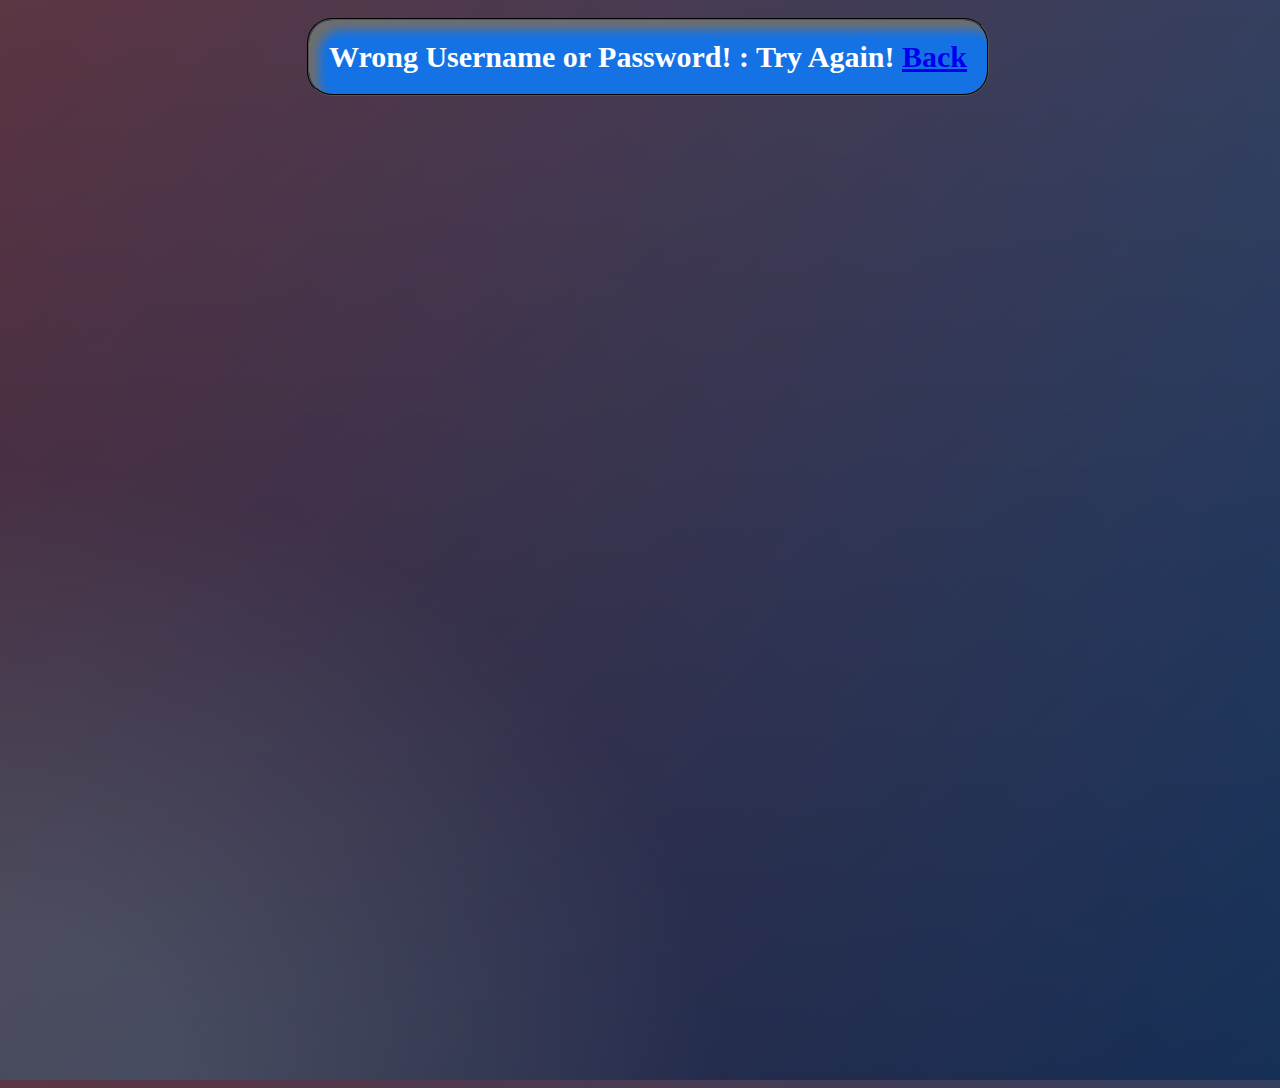
<file: Auction/WebContent/error/error2.html>
<!DOCTYPE html>
<html>
<head>
<meta http-equiv="Content-Type" content="text/html; charset=UTF-8">
<title>Error</title>
<link rel="stylesheet" href="../main.css" />
</head>

<div class="Col">
	<body>
	<div class="top_header">
	<success>
		<c3>Wrong Username or Password! : Try Again!
		<a href='../admin/adminlog.html'>Back</a></c3>
	</success>
	</body>
</div>
</html>
</file>
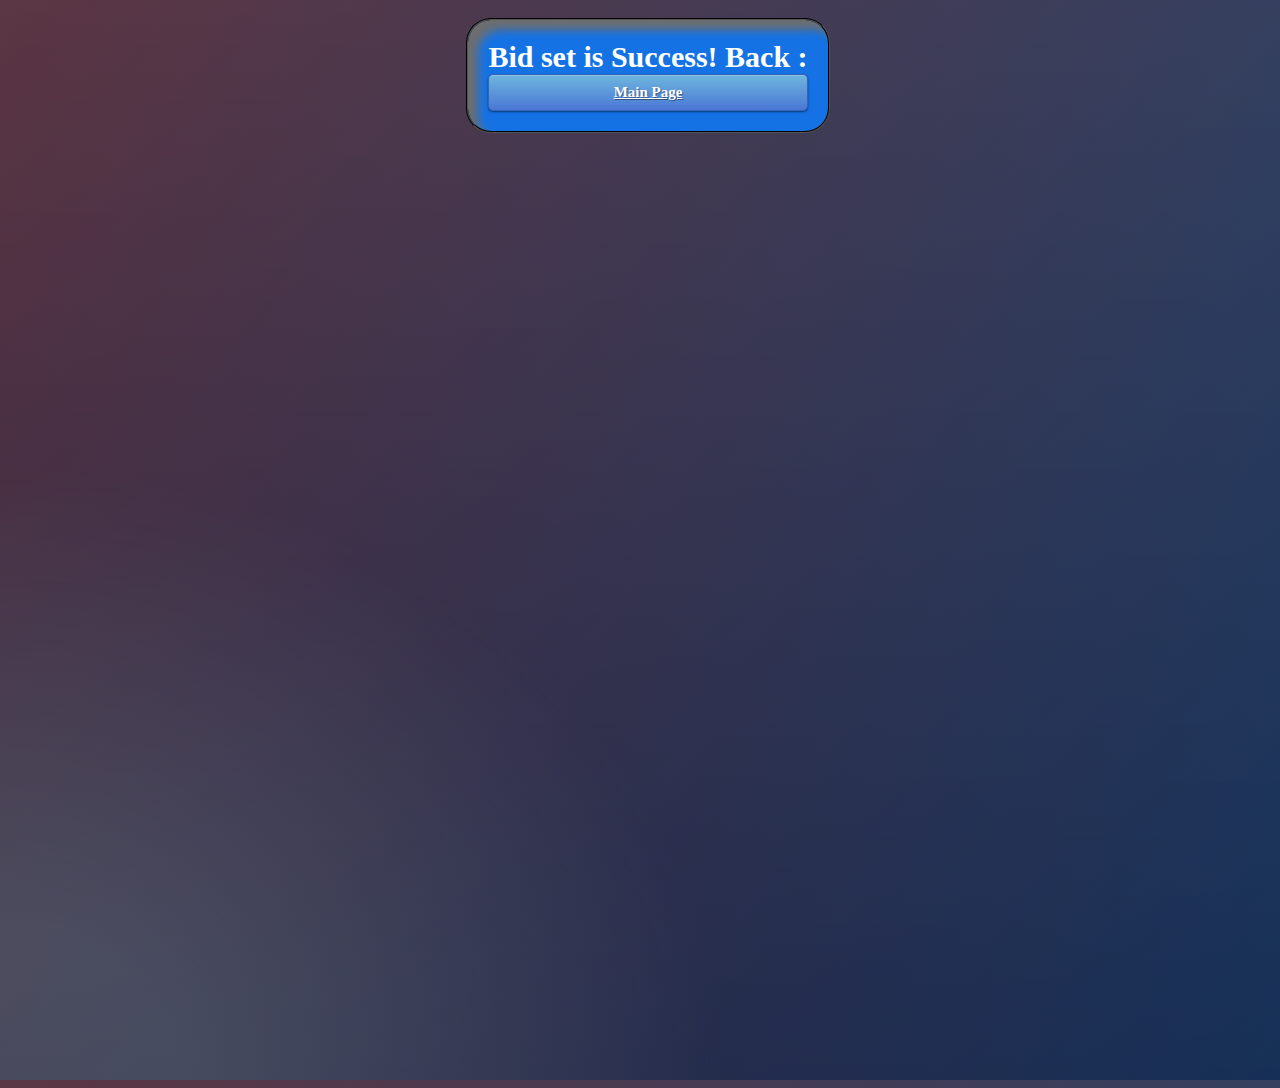
<file: Auction/WebContent/success/bidsuccess.html>
<!DOCTYPE html>
<html>
<head>
<meta http-equiv="Content-Type" content="text/html; charset=UTF-8">
<title>Success</title>
<link rel="stylesheet" href="../main.css" />
</head>

<div class="Col">
	<body>
	<div class="top_header">
	<success>
		 <c3>Bid set is Success! Back : 
		<a class='btn btn-primary btn-block btn-large' href='../main/main.jsp'>Main Page</a></c3>
		</success>
	</body>
</div>
</html>
</file>
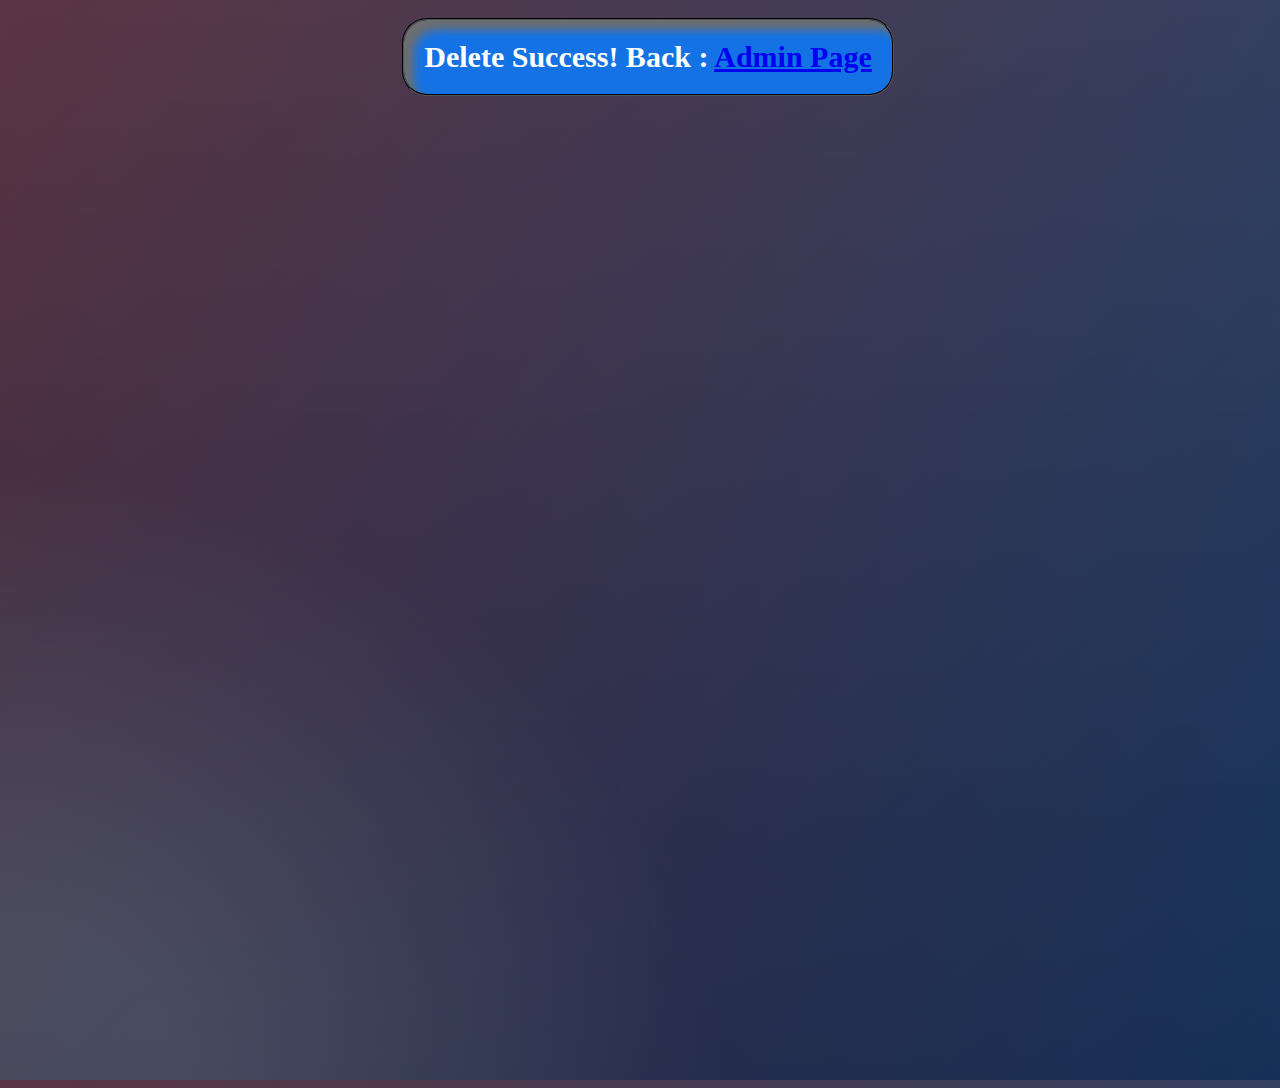
<file: Auction/WebContent/success/delsuccess.html>
<!DOCTYPE html>
<html>
<head>
<meta http-equiv="Content-Type" content="text/html; charset=UTF-8">
<title>Success</title>
<link rel="stylesheet" href="../main.css" />
</head>

<div class="Col">
	<body>
	<div class="top_header">
	<success>
		<c3>Delete Success! Back : 
		<a href='../admin/usermodify.jsp'>Admin Page</a></c3>
	</success>
	</body>
</div>
</html>
</file>
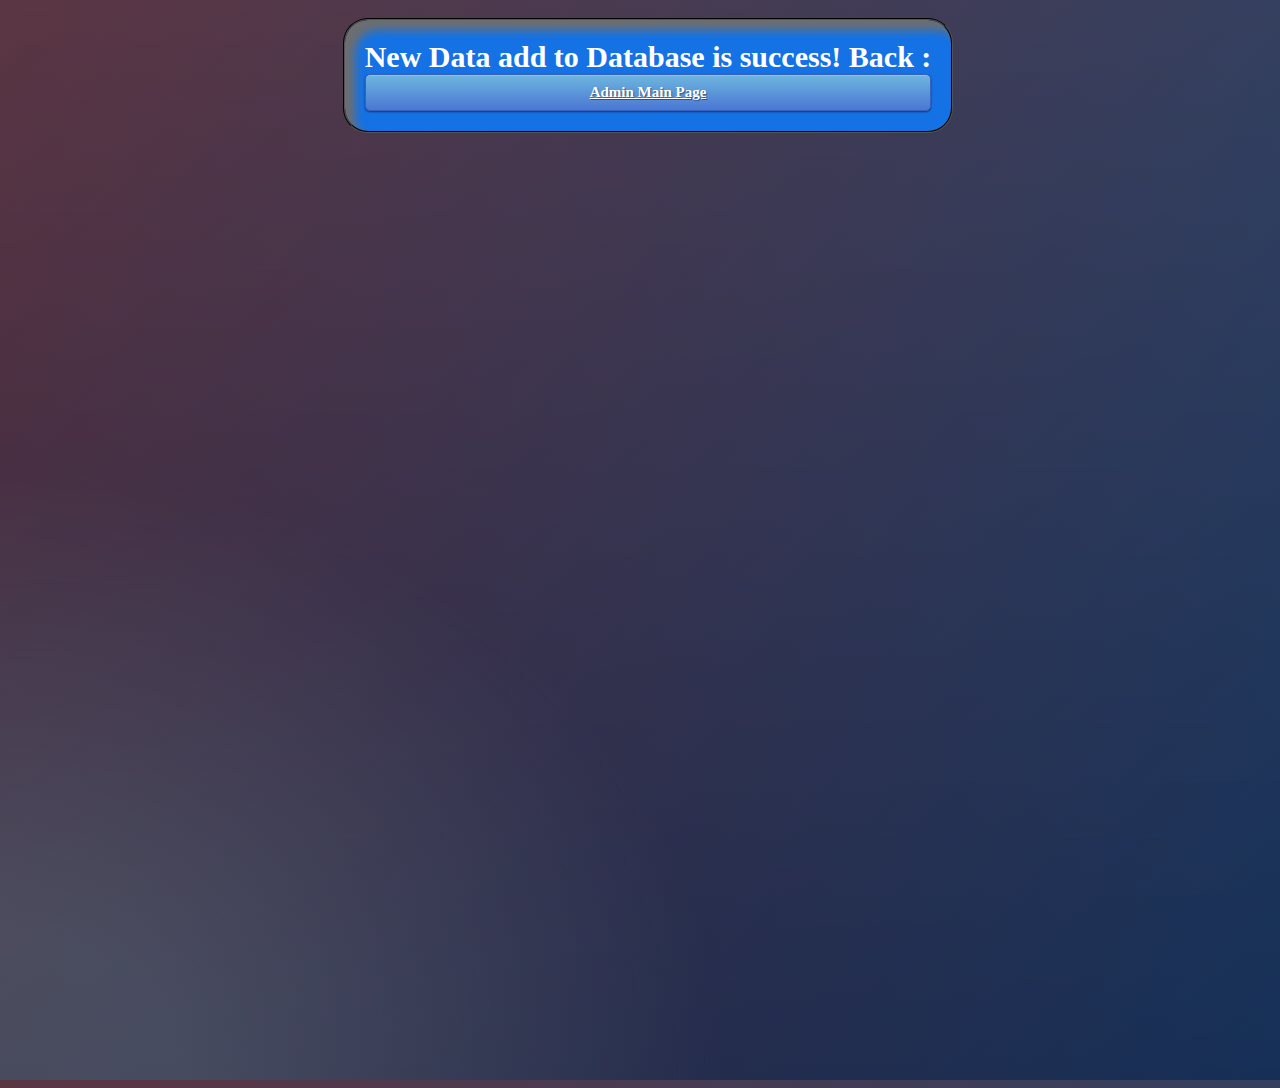
<file: Auction/WebContent/success/inssuccess.html>
<!DOCTYPE html>
<html>
<head>
<meta http-equiv="Content-Type" content="text/html; charset=UTF-8">
<title>Success</title>
<link rel="stylesheet" href="../main.css" />
</head>

<div class="Col">
	<body>
	<div class="top_header">
	<success>
		 <c3>New Data add to Database is success! Back : 
		<a class='btn btn-primary btn-block btn-large' href='../admin/admininf.jsp'>Admin Main Page</a></c3>
		</success>
	</body>
</div>
</html>
</file>
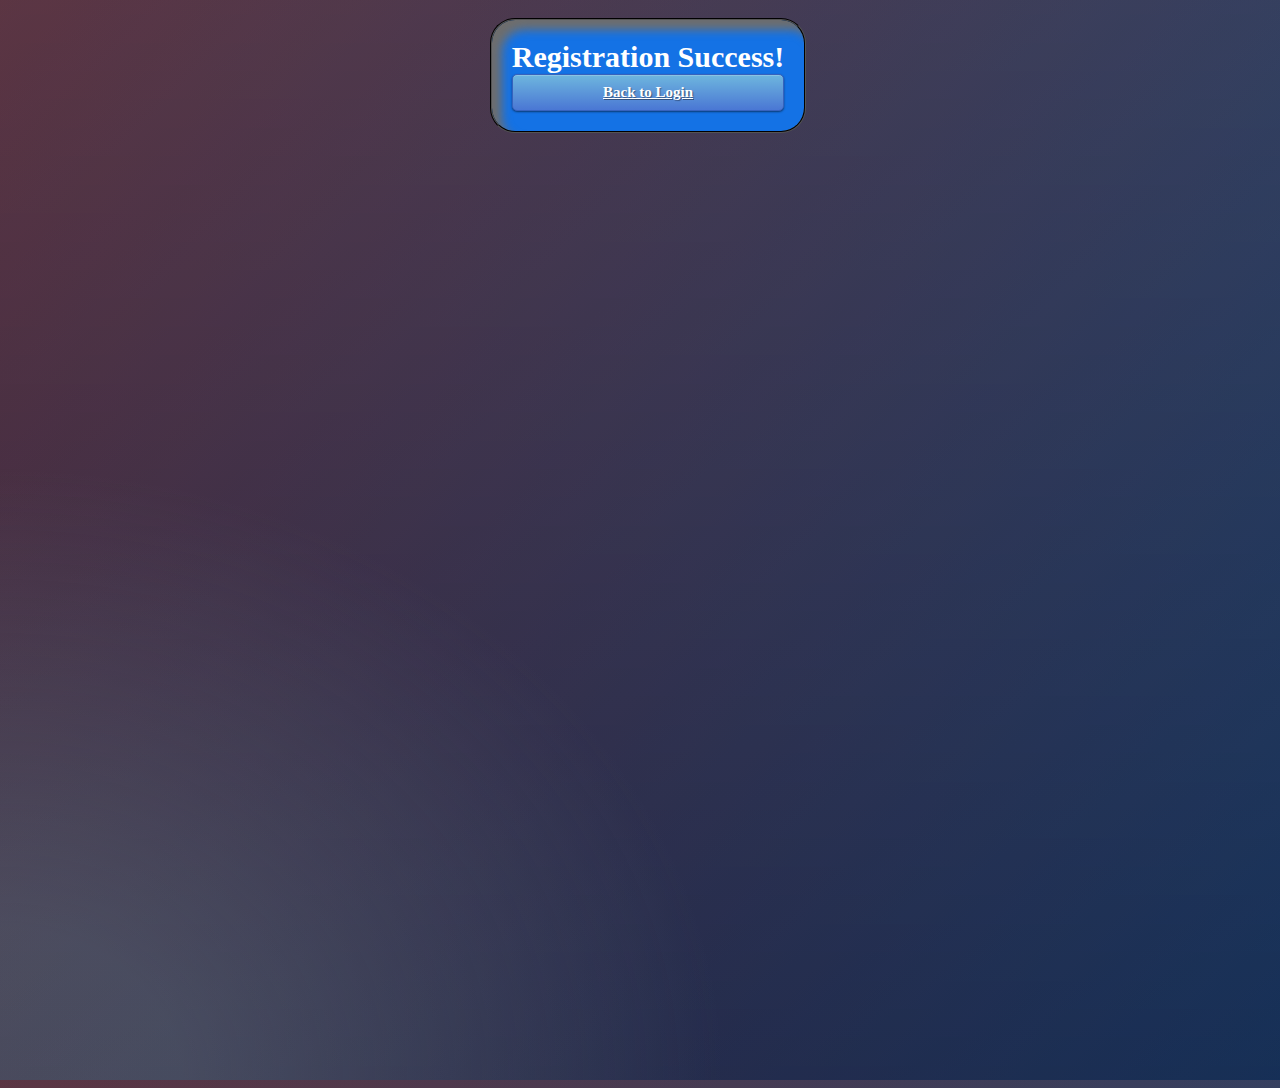
<file: Auction/WebContent/success/regsuccess.html>
<!DOCTYPE html>
<html>
<head>
<meta http-equiv="Content-Type" content="text/html; charset=UTF-8">
<title>Success</title>
<link rel="stylesheet" href="../main.css" />
</head>

<div class="Col">
	<body>
	<div class="top_header">
	<success>
		<c3>Registration Success! 
		<a class='btn btn-primary btn-block btn-large' href='../index.html'>Back to Login</a></c3>
	</success>
	</body>
</div>
</html>
</file>
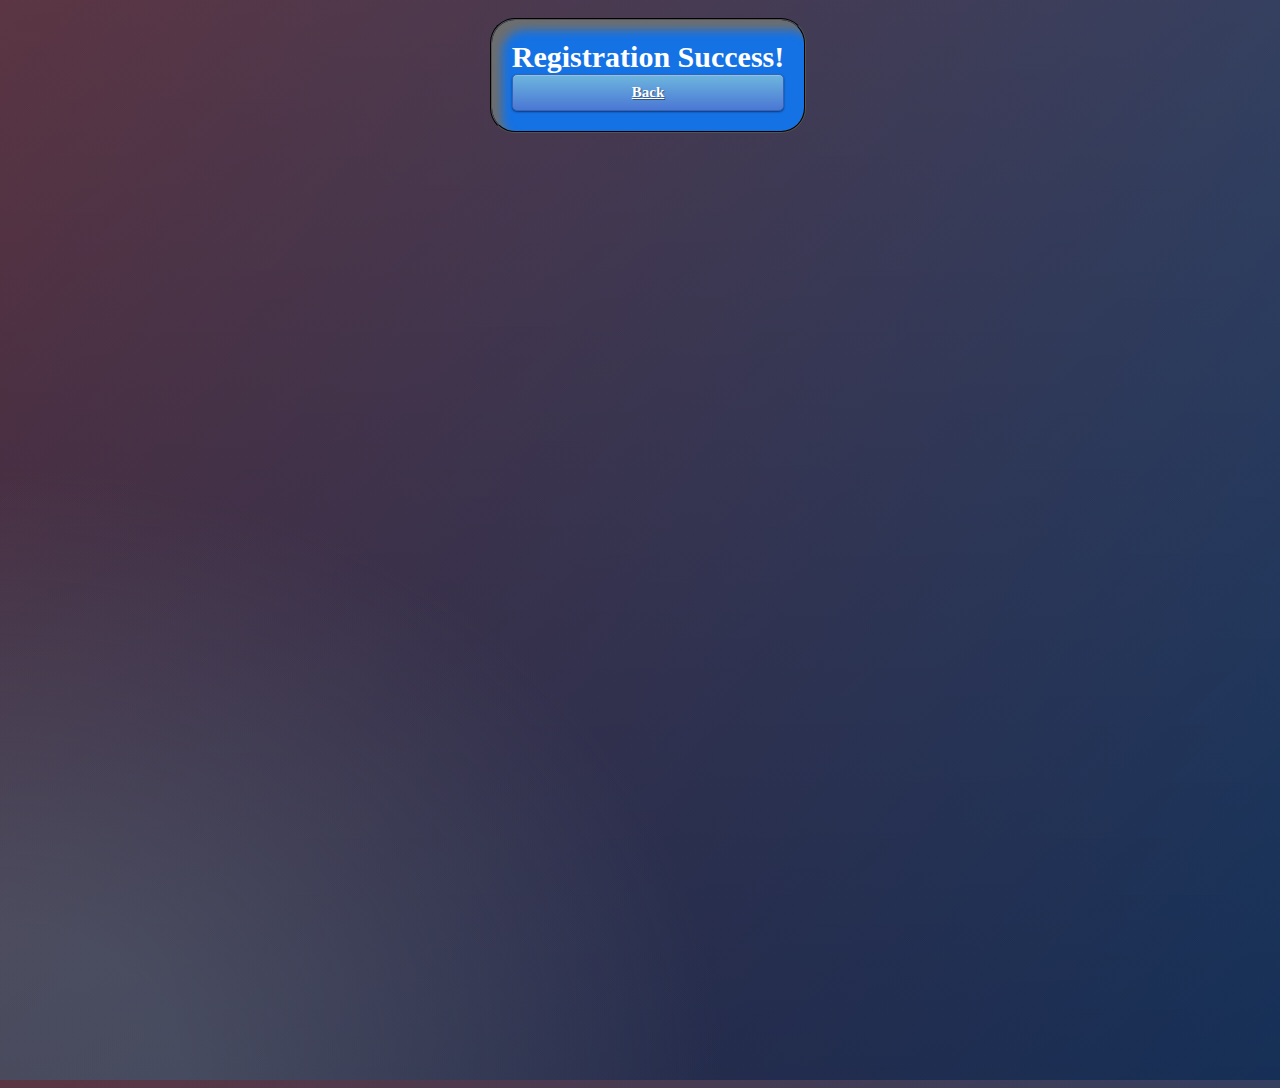
<file: Auction/WebContent/success/regsuccess2.html>
<!DOCTYPE html>
<html>
<head>
<meta http-equiv="Content-Type" content="text/html; charset=UTF-8">
<title>Success</title>
<link rel="stylesheet" href="../main.css" />
</head>

<div class="Col">
	<body>
	<div class="top_header">
	<success>
		<c3>Registration Success! 
		<a class='btn btn-primary btn-block btn-large' href='../admin/usermodify.jsp'>Back</a></c3>
	</success>
	</body>
</div>
</html>
</file>
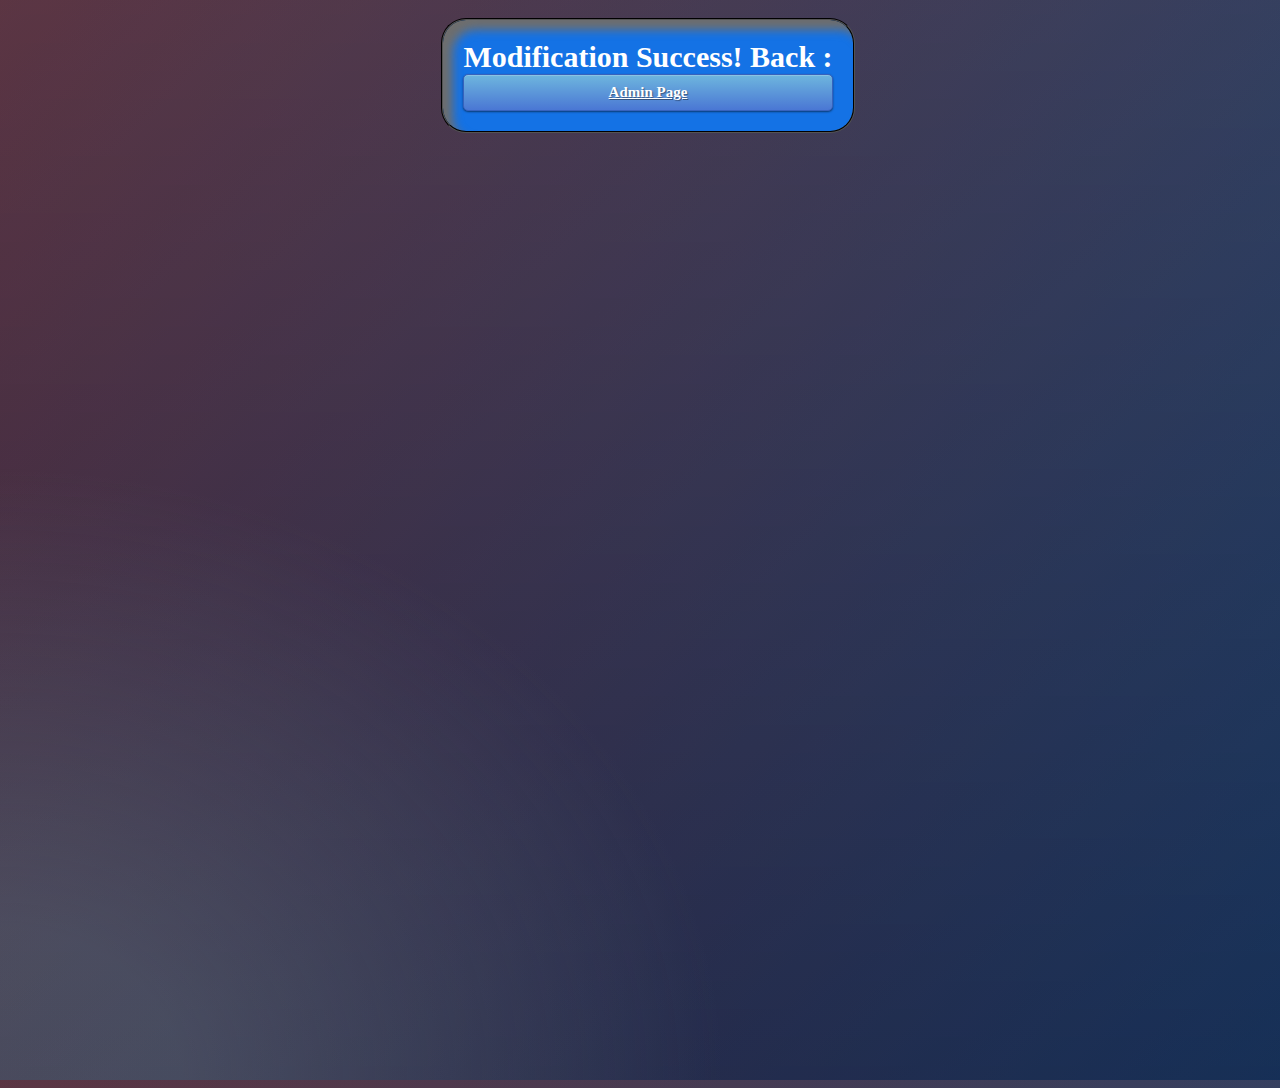
<file: Auction/WebContent/success/updsuccess.html>
<!DOCTYPE html>
<html>
<head>
<meta http-equiv="Content-Type" content="text/html; charset=UTF-8">
<title>Success</title>
<link rel="stylesheet" href="../main.css" />
</head>

<div class="Col">
	<body>
	<div class="top_header">
	<success>
		<c3>Modification Success! Back : 
		<a class='btn btn-primary btn-block btn-large' href='../admin/usermodify.jsp'>Admin Page</a></c3>
	</success>
	</body>
</div>
</html>
</file>
<file: Auction/WebContent/main.css>
/* NOTE: The styles were added inline because Prefixfree needs access to your styles and they must be inlined if they are on local disk! */
      @import url(http://fonts.googleapis.com/css?family=Open+Sans);
.btn { display: inline-block; *display: inline; *zoom: 1; padding: 4px 10px 4px; margin-bottom: 0; font-size: 13px; line-height: 18px; color: #333333; text-align: center;text-shadow: 0 1px 1px rgba(255, 255, 255, 0.75); vertical-align: middle; background-color: #f5f5f5; background-image: -moz-linear-gradient(top, #ffffff, #e6e6e6); background-image: -ms-linear-gradient(top, #ffffff, #e6e6e6); background-image: -webkit-gradient(linear, 0 0, 0 100%, from(#ffffff), to(#e6e6e6)); background-image: -webkit-linear-gradient(top, #ffffff, #e6e6e6); background-image: -o-linear-gradient(top, #ffffff, #e6e6e6); background-image: linear-gradient(top, #ffffff, #e6e6e6); background-repeat: repeat-x; filter: progid:dximagetransform.microsoft.gradient(startColorstr=#ffffff, endColorstr=#e6e6e6, GradientType=0); border-color: #e6e6e6 #e6e6e6 #e6e6e6; border-color: rgba(0, 0, 0, 0.1) rgba(0, 0, 0, 0.1) rgba(0, 0, 0, 0.25); border: 1px solid #e6e6e6; -webkit-border-radius: 4px; -moz-border-radius: 4px; border-radius: 4px; -webkit-box-shadow: inset 0 1px 0 rgba(255, 255, 255, 0.2), 0 1px 2px rgba(0, 0, 0, 0.05); -moz-box-shadow: inset 0 1px 0 rgba(255, 255, 255, 0.2), 0 1px 2px rgba(0, 0, 0, 0.05); box-shadow: inset 0 1px 0 rgba(255, 255, 255, 0.2), 0 1px 2px rgba(0, 0, 0, 0.05); cursor: pointer; *margin-left: .3em; }
.btn:hover, .btn:active, .btn.active, .btn.disabled, .btn[disabled] { background-color: #e6e6e6; }
.btn-large { padding: 9px 14px; font-size: 15px; line-height: normal; -webkit-border-radius: 5px; -moz-border-radius: 5px; border-radius: 5px; }
.btn:hover { color: #333333; text-decoration: none; background-color: #e6e6e6; background-position: 0 -15px; -webkit-transition: background-position 0.1s linear; -moz-transition: background-position 0.1s linear; -ms-transition: background-position 0.1s linear; -o-transition: background-position 0.1s linear; transition: background-position 0.1s linear; }
.btn-primary, .btn-primary:hover { text-shadow: 0 -1px 0 rgba(0, 0, 0, 0.25); color: #ffffff; }
.btn-primary.active { color: rgba(255, 255, 255, 0.75); }
.btn-primary { background-color: #4a77d4; background-image: -moz-linear-gradient(top, #6eb6de, #4a77d4); background-image: -ms-linear-gradient(top, #6eb6de, #4a77d4); background-image: -webkit-gradient(linear, 0 0, 0 100%, from(#6eb6de), to(#4a77d4)); background-image: -webkit-linear-gradient(top, #6eb6de, #4a77d4); background-image: -o-linear-gradient(top, #6eb6de, #4a77d4); background-image: linear-gradient(top, #6eb6de, #4a77d4); background-repeat: repeat-x; filter: progid:dximagetransform.microsoft.gradient(startColorstr=#6eb6de, endColorstr=#4a77d4, GradientType=0);  border: 1px solid #3762bc; text-shadow: 1px 1px 1px rgba(0,0,0,0.4); box-shadow: inset 0 1px 0 rgba(255, 255, 255, 0.2), 0 1px 2px rgba(0, 0, 0, 0.5); }
.btn-primary:hover, .btn-primary:active, .btn-primary.active, .btn-primary.disabled, .btn-primary[disabled] { filter: none; background-color: #4a77d4; }
.btn-block { width: 100%; display:block; }

* { -webkit-box-sizing:border-box; -moz-box-sizing:border-box; -ms-box-sizing:border-box; -o-box-sizing:border-box; box-sizing:border-box; }

html { width: 100%; height:120%; overflow:scroll; }

body { 
	width: 100%;
	height:100%;
	display:-webkit-box;
	-webkit-box-pack: center;
	font-family: 'Open Sans', sans-serif;
	background: #092756;
	background: -moz-radial-gradient(0% 100%, ellipse cover, rgba(104,128,138,.4) 10%,rgba(138,114,76,0) 40%),-moz-linear-gradient(top,  rgba(57,173,219,.25) 0%, rgba(42,60,87,.4) 100%), -moz-linear-gradient(-45deg,  #670d10 0%, #092756 100%);
	background: -webkit-radial-gradient(0% 100%, ellipse cover, rgba(104,128,138,.4) 10%,rgba(138,114,76,0) 40%), -webkit-linear-gradient(top,  rgba(57,173,219,.25) 0%,rgba(42,60,87,.4) 100%), -webkit-linear-gradient(-45deg,  #670d10 0%,#092756 100%);
	background: -o-radial-gradient(0% 100%, ellipse cover, rgba(104,128,138,.4) 10%,rgba(138,114,76,0) 40%), -o-linear-gradient(top,  rgba(57,173,219,.25) 0%,rgba(42,60,87,.4) 100%), -o-linear-gradient(-45deg,  #670d10 0%,#092756 100%);
	background: -ms-radial-gradient(0% 100%, ellipse cover, rgba(104,128,138,.4) 10%,rgba(138,114,76,0) 40%), -ms-linear-gradient(top,  rgba(57,173,219,.25) 0%,rgba(42,60,87,.4) 100%), -ms-linear-gradient(-45deg,  #670d10 0%,#092756 100%);
	background: -webkit-radial-gradient(0% 100%, ellipse cover, rgba(104,128,138,.4) 10%,rgba(138,114,76,0) 40%), linear-gradient(to bottom,  rgba(57,173,219,.25) 0%,rgba(42,60,87,.4) 100%), linear-gradient(135deg,  #670d10 0%,#092756 100%);
	filter: progid:DXImageTransform.Microsoft.gradient( startColorstr='#3E1D6D', endColorstr='#092756',GradientType=1 );
}
.login { 
	position: absolute;
	top: 50%;
	left: 50%;
	margin: -150px 0 0 -150px;
	width:300px;
	height:300px;
}
.login h1 { color: #fff; text-shadow: 0 0 10px rgba(0,0,0,0.3); letter-spacing:1px; text-align:center; }
.Col c1 { color: #1472e5; text-align:center; vertical-align: center;}
.Col c2 { color: #ffffff; text-align:center; vertical-align: center; font-size: 24px;}
.Col c3 { color: #ffffff; text-align:center; vertical-align: center; font-size: 30px;}
.Col sel { color: #b5d6ff;}

.top_header cim{
border: 2px solid black;
border-style: groove;
border-radius:25px;
padding: 40px;
margin: 10px 0px;
text-align:center;
display:-webkit-box;
-webkit-box-orient: vertical;
-webkit-box-flex: 1;
max-width: 1000px;
background: lightblue;
padding:20px;
width: 100%;
-webkit-border-radius:25px;
-webkit-box-shadow:rgb(110,110,110) 10px 10px 10px inset;

}

.top_header success{
border: 2px solid black;
border-style: groove;
border-radius:25px;
padding: 40px;
margin: 10px 0px;
text-align:center;
display:-webkit-box;
-webkit-box-orient: vertical;
-webkit-box-flex: 1;
max-width: 1000px;
background: #1472e5;
padding:20px;
width: 100%;
font: bold 16px Times New Roman;
-webkit-border-radius:25px;
-webkit-box-shadow:rgb(110,110,110) 10px 10px 10px inset;

}

input { 
	width: 100%; 
	margin-bottom: 0px; 
	background: rgba(0,0,0,0.3);
	border: none;
	outline: none;
	padding: 20px;
	font-size: 13px;
	color: #fff;
	text-shadow: 1px 1px 1px rgba(0,0,0,0.3);
	border: 1px solid rgba(0,0,0,0.3);
	border-radius: 4px;
	box-shadow: inset 0 -5px 45px rgba(100,100,100,0.2), 0 1px 1px rgba(255,255,255,0.2);
	-webkit-transition: box-shadow .5s ease;
	-moz-transition: box-shadow .5s ease;
	-o-transition: box-shadow .5s ease;
	-ms-transition: box-shadow .5s ease;
	transition: box-shadow .5s ease;
}
input:focus { box-shadow: inset 0 -5px 45px rgba(100,100,100,0.4), 0 1px 1px rgba(255,255,255,0.2); }
</file>
